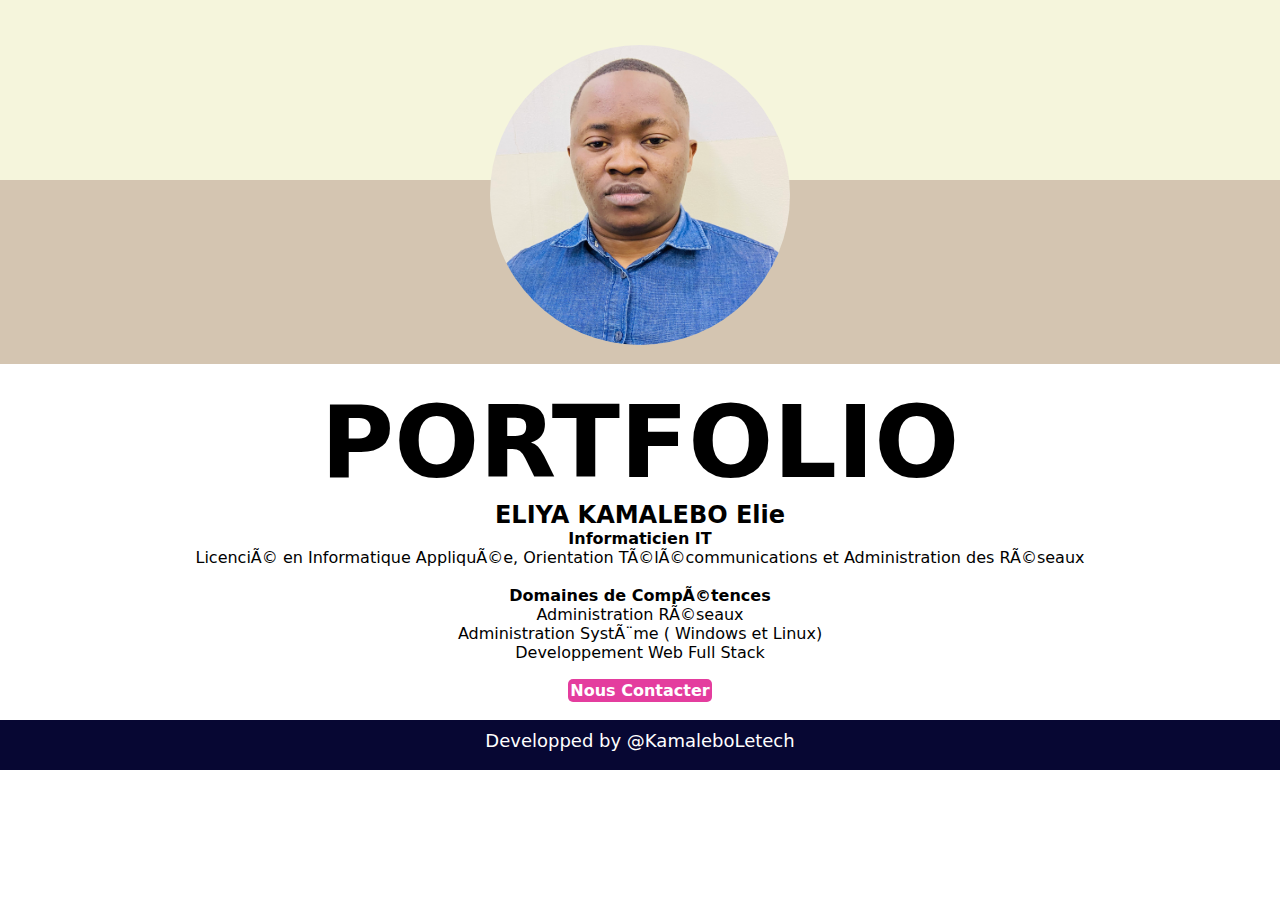
<file: index.html>
<!DOCTYPE html>
<html>
    <head>
        <title>Portfolio Elie KAMALEBO Eltech</title>
        <meta charset="=utf-8">
        <link rel="stylesheet" href="style.css">
         <!--  
        <style>
    

        </style>
        -->
    </head>
    <body class="container">            
        <header>

        </header>
        <section class="section1">
            <img src="images/photopasseport.JPG" alt="imgpasseport" width="100px" height="125px">
        </section>
        <section class="section2">
            <h1 class="principal">PORTFOLIO</h1>
            <h2 id="titre">ELIYA KAMALEBO Elie</h2>
            <h4>Informaticien IT</h4> 
            <p>Licencié en Informatique Appliquée, Orientation Télécommunications et Administration des Réseaux</p>
            <br>
            <h4>Domaines de Compétences</h4>
                <ol>
                    <li>Administration Réseaux</li>
                    <li>Administration Système ( Windows et Linux)</li>
                    <li>Developpement Web Full Stack</li><br>
                </ol>
            <a class="lien" href="contact.html">Nous Contacter</a>
        </section>
        <footer>
            <p>Developped by @KamaleboLetech</p>
        </footer>
        <!-- <section class="section3">
             <div class="wrapper">
            <header>
            

                je vais commencer mon CV-
        <a href="images/photopasseport.JPG" target="_blank">
        
        </a> <br>
        <a class="btn" href="contact.html">Nous Contacter</a>
            </header>
      
        </div>
        <h2>IDENTITE</h2>
        <p>Nom: ELIYA</p>
        <p>Post Nom: KAMALEBO</p>
        <p>Prénon: Elie</p>
        <p>Date de Naissance: le 28 Octobre 19**</p>
        <p>Nationalité: Congolaise</p>
        <p>Etat-Civil: Célibataire</p>
          -->
        <!--les liens
        <a href="https://www.google.com">Allez sur Google</a>
        
        <a href="contact.html">Me Contacter</a>
        
        <h2>SCOLARITE</h2>
        <P>2016 - 2018: Licencié en Télécommunications et Administration des Réseaux</P>
        <p>2013 - 2016: Gradué en Informatique Appliqué</p>
        <p>2007 - 2013: Diplomé d'Etat en Sciences Sociales</p>
        <p>2001-2007: certificat d'Etudes Primaires</p>
        <h2>CONNAISSANCES</h2>
        <table>
                <thead>
                    <tr>
                        <th>Aministration Réseaux</th>
                        <th>Administration Système <br>
                            Windows</th>
                        <th>Administration Système <br>
                            Linux (Ubuntu)</th>
                        <th>Développement Web <br>
                            Full Stack
                        </th>
                    </tr>
                </thead>
                <tbody>
                    <tr>
                        <td>Coception des Architectures <br>
                            Réseaux
                        </td>
                        <td>Assistance Utilisateur <br>
                            (Help Desk)
                        </td>
                        <td>Configuration et gestion <br>
                            des utilisateurs
                        </td>
                        <td>Html5</td>
                    </tr>
                    <tr>
                        <td>Câblage et gestion du plan <br>
                            d'adressage
                        </td>
                        <td>Administration Windows <br>
                            Serveur
                        </td>
                        <td>Surveiller l'Activité du Système</td>
                        <td>Css</td>
                    </tr>
                    <tr>
                        <td>Configuration et Administration <br>
                            des Equipements Cisco
                        </td>
                        <td>Gestion des registres Windows</td>
                        <td>Configuration et Administration <br>
                            réseau sous Linux
                        </td>
                        <td>Javascript</td>
                    </tr>
                    <tr>
                        <td>Routing</td>
                        <td> Permissions NTFS</td>
                        <td>Securité réseau, Iptables et <br>
                            Programmation des Scipts
                        </td>
                        <td>PHP</td>
                    </tr>
                    <tr>
                        <td>Switching</td>
                        <td>Gestion des periphériques</td>
                        <td>Compressions</td>
                        <td>Base des données SQL</td>
                    </tr>

                </tbody>
        </table>
        
        <h2>LANGUES PARLEES</h2>
        <ul>
            <li>Anglais</li>
            <li>Français</li>
            <li>Swahili</li>
            <li>Lingala</li>
       </ul>
        </section>
       -->
    </body>
</html>
</file>
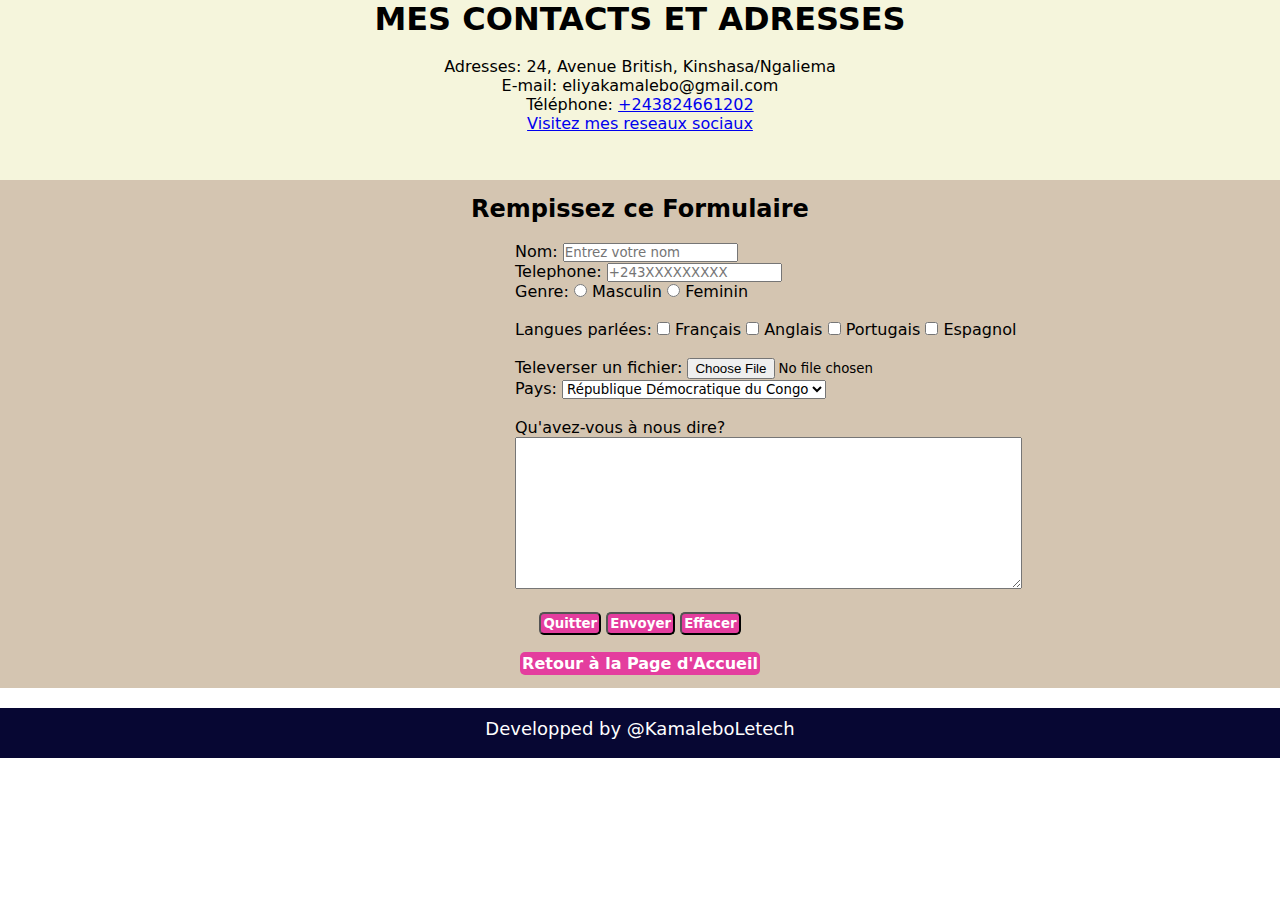
<file: contact.html>
<!DOCTYPE html>
<html >
<head>
    <title>Mes Contacts</title>
    <meta charset="UTF-8">
    <link rel="stylesheet" href="style.css">
</head>
<body>
    <header>
        <h1>MES CONTACTS ET ADRESSES</h1><br>
        <p>Adresses: 24, Avenue British, Kinshasa/Ngaliema</p>
        <p>E-mail: eliyakamalebo@gmail.com</p>  
        <p>Téléphone:  <a href="tel:+243824666542">+243824661202</a> </p>
        <p><a href="reseaux/reseauxsociaux.html">Visitez mes reseaux sociaux</a></p><br>
        
    </header>
    <section class="section1">
        <h2>Rempissez ce Formulaire</h2><br>
        <form class="formulaire" action="">
            <div class="listform">
                <label >Nom:</label>
                    <input   type="text" placeholder="Entrez votre nom">
            </div>
            <div class="listform">
            <label >Telephone:</label>
                <input type="tel" placeholder="+243XXXXXXXXX">
            </div>
            <div class="listform">
            <label >Genre:</label>
                <input type="radio" name="genre" id="masculin">
                <label for="masculin">Masculin</label>
                <input type="radio" name="genre" id="feminin">
                <label for="feminin">Feminin</label> <br> <br>
                <label>Langues parlées:</label> 
                <input type="checkbox" name="langues" id="Français">
                <label for="langues">Français</label>
                <input type="checkbox" name="langues" id="Anglais">
                <label for="langues">Anglais</label>
                <input type="checkbox" name="langues" id="Portugais">
                <label for="langues">Portugais</label>
                <input type="checkbox" name="langues" id="Espagnol">
                <label for="langues">Espagnol</label><br> <br>
            </div>
            <div class="listform">
                <label  for="file-select">Televerser un fichier: </label>
                <input type="file" name="upload" id="file-select">
            </div >
            <div class="listform">
            <label>Pays: </label>
                    <select name="" id=""></p>
                        <option value="">République Démocratique du Congo</option>
                        <option value="">Cameroun</option>
                        <option value="">Tchad</option>
                        <option value="">Gabon</option>
                        <option value="">Togo</option>
                    </select> <br> <br>
            </div>
            <div class="listform">
                <label >Qu'avez-vous à nous dire?</label><br>
                <textarea name="" id="" cols="70" rows="10"></textarea> <br> <br>
            </div>
                <button class="lien">Quitter</button>
                <button class="lien" type="submit">Envoyer</button>
                <button class="lien" type="reset">Effacer</button>
        </form><br>
        <a class="lien" href="index.html">Retour à la Page d'Accueil</a>
    </section>
    <footer>
      <p>Developped by @KamaleboLetech</p>
    </footer>     
</body>
</html>
</file>
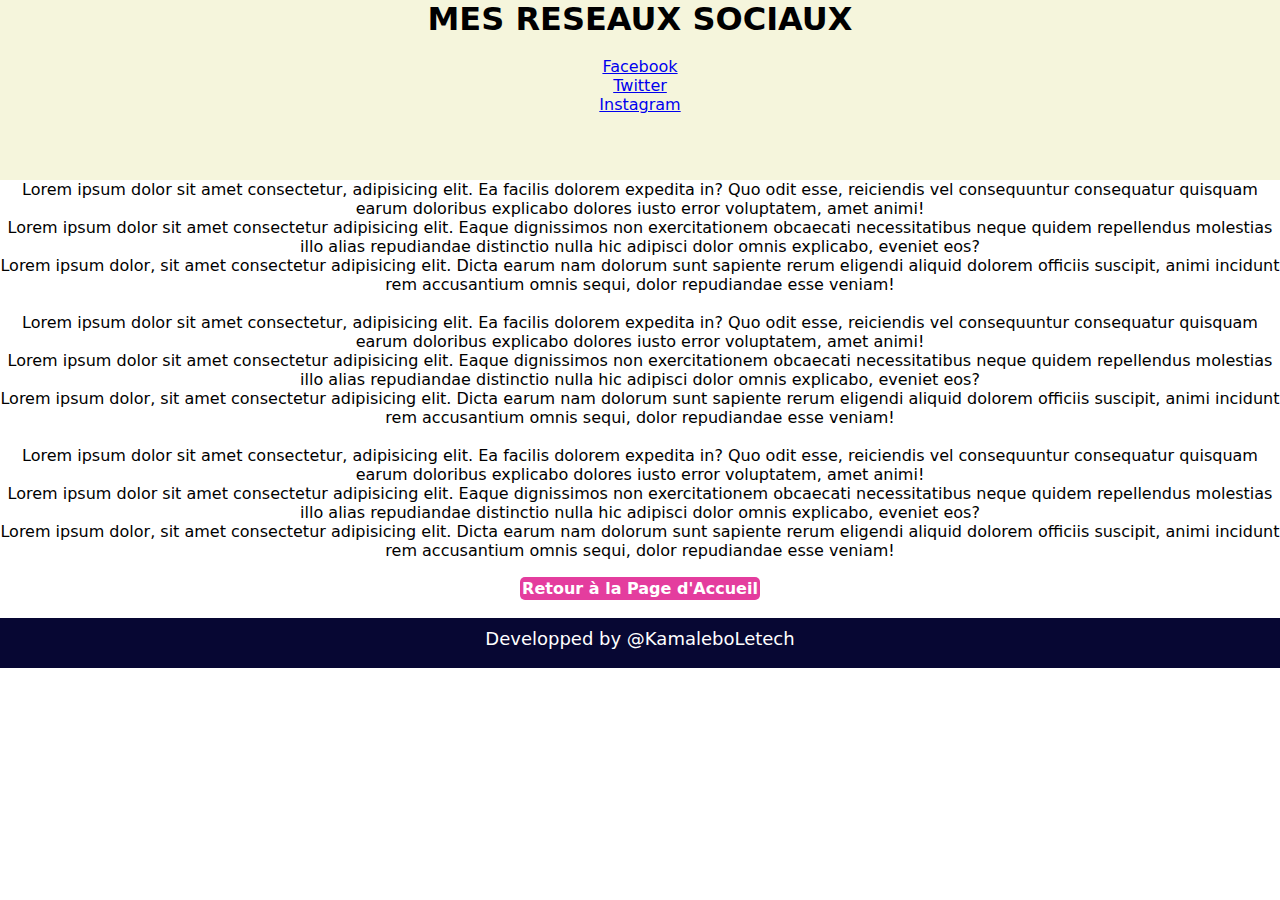
<file: reseaux/reseauxsociaux.html>
<!DOCTYPE html>
<html lang="en">
<head>
    <meta charset="UTF-8">
    <meta http-equiv="X-UA-Compatible" content="IE=edge">
    <meta name="viewport" content="width=device-width, initial-scale=1.0">
    <title>Mes reseaux Sociaux</title>
    <link rel="stylesheet" href="../style.css">
</head>

<body>
    <header>
        <h1>MES RESEAUX SOCIAUX</h1> <br>
        <a href="https://www.facebook.com" target="_blank">Facebook</a> <br>
        <a href="https://www.twitter.com" target="_blank">Twitter</a><br>
        <a href="https://www.instagram.com" target="_blank">Instagram</a> <br>
    </header>
    <p>Lorem ipsum dolor sit amet consectetur, adipisicing elit. Ea facilis dolorem expedita in? Quo odit esse, reiciendis vel consequuntur consequatur quisquam earum doloribus explicabo dolores iusto error voluptatem, amet animi!</p>
    <p>Lorem ipsum dolor sit amet consectetur adipisicing elit. Eaque dignissimos non exercitationem obcaecati necessitatibus neque quidem repellendus molestias illo alias repudiandae distinctio nulla hic adipisci dolor omnis explicabo, eveniet eos?</p>
    <p>Lorem ipsum dolor, sit amet consectetur adipisicing elit. Dicta earum nam dolorum sunt sapiente rerum eligendi aliquid dolorem officiis suscipit, animi incidunt rem accusantium omnis sequi, dolor repudiandae esse veniam!
    </p> <br>
    <p>Lorem ipsum dolor sit amet consectetur, adipisicing elit. Ea facilis dolorem expedita in? Quo odit esse, reiciendis vel consequuntur consequatur quisquam earum doloribus explicabo dolores iusto error voluptatem, amet animi!</p>
    <p>Lorem ipsum dolor sit amet consectetur adipisicing elit. Eaque dignissimos non exercitationem obcaecati necessitatibus neque quidem repellendus molestias illo alias repudiandae distinctio nulla hic adipisci dolor omnis explicabo, eveniet eos?</p>
    <p>Lorem ipsum dolor, sit amet consectetur adipisicing elit. Dicta earum nam dolorum sunt sapiente rerum eligendi aliquid dolorem officiis suscipit, animi incidunt rem accusantium omnis sequi, dolor repudiandae esse veniam!</p> <br>
    <p>Lorem ipsum dolor sit amet consectetur, adipisicing elit. Ea facilis dolorem expedita in? Quo odit esse, reiciendis vel consequuntur consequatur quisquam earum doloribus explicabo dolores iusto error voluptatem, amet animi!</p>
    <p>Lorem ipsum dolor sit amet consectetur adipisicing elit. Eaque dignissimos non exercitationem obcaecati necessitatibus neque quidem repellendus molestias illo alias repudiandae distinctio nulla hic adipisci dolor omnis explicabo, eveniet eos?</p>
    <p>Lorem ipsum dolor, sit amet consectetur adipisicing elit. Dicta earum nam dolorum sunt sapiente rerum eligendi aliquid dolorem officiis suscipit, animi incidunt rem accusantium omnis sequi, dolor repudiandae esse veniam!</p> <br>

    <a class="lien" href="../index.html">Retour à la Page d'Accueil</a>
    <footer>
        <p>Developped by @KamaleboLetech</p>
    </footer>
</body>
</html>
</file>
<file: style.css>
@import url(bloc.css);
*{
  box-sizing: border-box;
  font-family: system-ui, -apple-system, BlinkMacSystemFont, 'Segoe UI', Roboto, Oxygen, Ubuntu, Cantarell, 'Open Sans', 'Helvetica Neue', sans-serif;
  margin: 0;
  padding: 0;
}
.container{
  margin: 0px auto;
}
body{
  text-align: center;
}
header{
  background-color: beige;
  height: 180px;
}
.section1{
    background-color:rgb(212, 197, 177);
    padding: 15px;
}
.section2{
    background-color:white;
    padding-top: 20PX;
}
.formulaire{
  text-align: center;
}
.listform{
  text-align: left;
  margin-left: 500px;
}
img{
  border-radius: 50%;
  height: 300px;  
  width: 300px;
  margin-top: -150px;
}
.principal{
  font-size: 100px;
}
.lien{
  color: #fff;
  font-weight: bold;
  background-color: rgb(228, 61, 158);
  border-radius: 5px;
  text-decoration: none;
  padding: 2px;
}

footer{
  background-color: rgb(7, 7, 51);
  font-size: 18px;
  height: 50px;
  padding: 10px;
  margin-top: 20px;
}
footer p{
  color: #fff;
}

/*
 #para1{
        color: red;
 }
 .ok{
    font-size: 20px;
    color: green;
    }
    .entete{
      
    }

    .logo{
      width: 50px;
      margin-left: 50px;
      margin-top: 20px;
      margin-bottom: -50px;
    }


    nav{
      font-size: 20px;
      background-color: rgb(104, 106, 109);
      color: #fff;
      height: 70px;
   }
 
   ul>li {
      margin-left: 65px;
      margin-bottom: 30px;
      display: inline-block;
   }
   
    .wrapper{
      width: 700px;
      height: 350px;
      border: 5px solid rgb(10, 243, 68);
      background-image: url(images/it.PNG) ;
      background-size: 800px;
      background-attachment: fixed;
      background-repeat: no-repeat;
      color: #fff;
      padding: 7px;
    }
    .btn{
      color: #fff;
      background-color: rgb(10, 243, 68);
      text-decoration: none;
      border-radius: 8px;
    }


 body{
  /* background-color: rgb(131, 241, 241);
   background-image: url(images/parallax.png);
   background-position: center;
   background-repeat: no-repeat;
   background-attachment: fixed;
   
 }
 */
</file>
